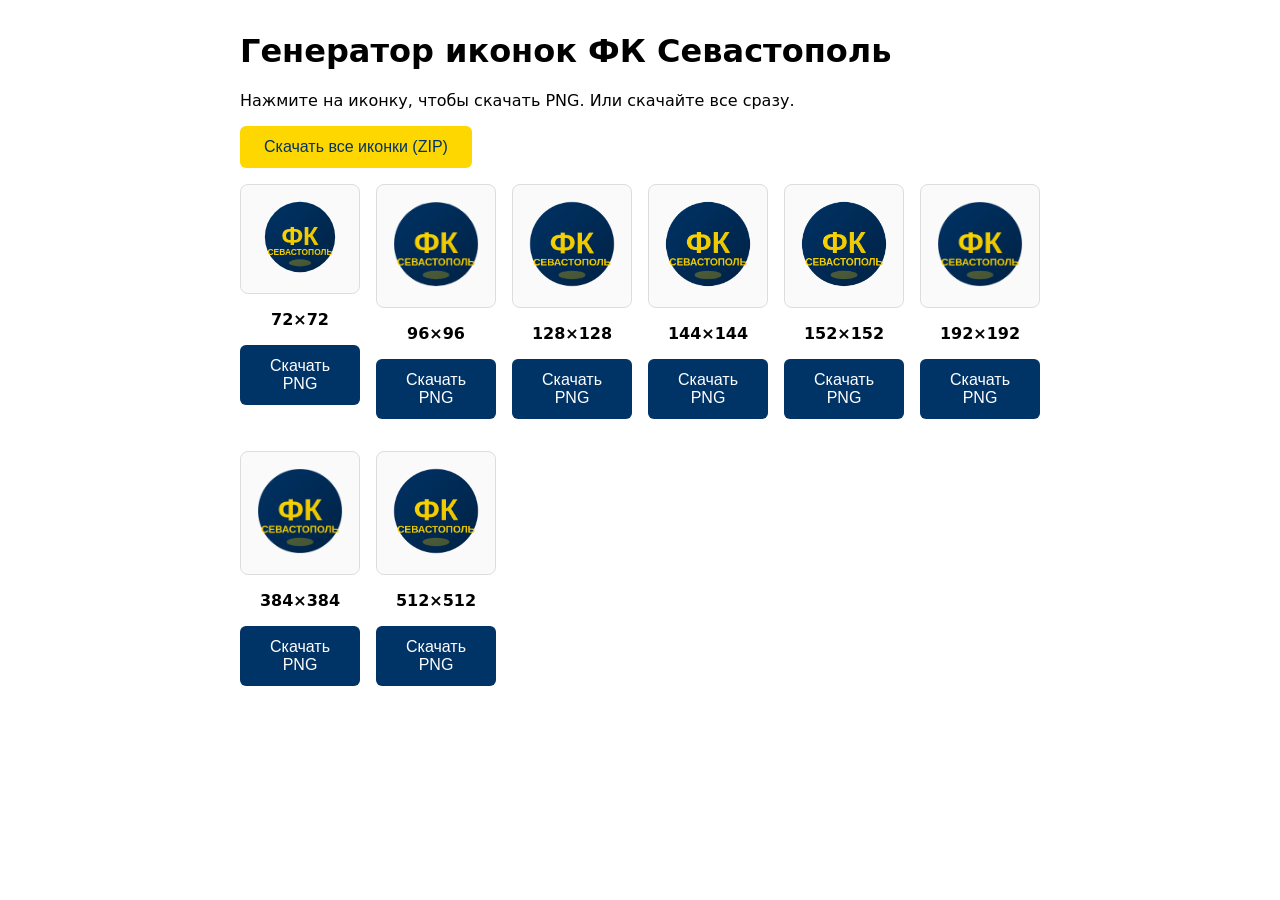
<file: generate-icons.html>
<!DOCTYPE html>
<html lang="ru">
<head>
    <meta charset="UTF-8">
    <title>Icon Generator - ФК Севастополь</title>
    <style>
        body { font-family: system-ui; max-width: 800px; margin: 2rem auto; padding: 0 1rem; }
        .icon-preview { border: 1px solid #ddd; border-radius: 8px; padding: 1rem; margin: 1rem 0; background: #fafafa; }
        .icon-preview img { max-width: 100%; height: auto; border-radius: 4px; }
        .sizes { display: grid; grid-template-columns: repeat(auto-fill, minmax(120px, 1fr)); gap: 1rem; }
        .size-item { text-align: center; }
        button { background: #003366; color: white; border: none; padding: 0.75rem 1.5rem; border-radius: 6px; cursor: pointer; font-size: 1rem; }
        button:hover { background: #002244; }
        .download-all { background: #FFD700; color: #003366; }
        .download-all:hover { background: #E6C200; }
    </style>
</head>
<body>
    <h1>Генератор иконок ФК Севастополь</h1>
    <p>Нажмите на иконку, чтобы скачать PNG. Или скачайте все сразу.</p>
    <button class="download-all" onclick="downloadAll()">Скачать все иконки (ZIP)</button>
    <div class="sizes" id="icons"></div>

    <script>
        const sizes = [72, 96, 128, 144, 152, 192, 384, 512];
        const svgContent = document.getElementById('source-svg')?.outerHTML || `
<svg xmlns="http://www.w3.org/2000/svg" viewBox="0 0 512 512" id="source-svg">
  <defs>
    <linearGradient id="bg" x1="0%" y1="0%" x2="100%" y2="100%">
      <stop offset="0%" style="stop-color:#003366"/>
      <stop offset="100%" style="stop-color:#002244"/>
    </linearGradient>
    <linearGradient id="gold" x1="0%" y1="0%" x2="100%" y2="100%">
      <stop offset="0%" style="stop-color:#FFD700"/>
      <stop offset="100%" style="stop-color:#E6C200"/>
    </linearGradient>
  </defs>
  <circle cx="256" cy="256" r="250" fill="url(#bg)"/>
  <text x="256" y="310" font-family="Russo One, Arial Black, sans-serif" font-size="180" fill="url(#gold)" text-anchor="middle" font-weight="700">ФК</text>
  <text x="256" y="385" font-family="Russo One, Arial Black, sans-serif" font-size="60" fill="url(#gold)" text-anchor="middle" font-weight="700">СЕВАСТОПОЛЬ</text>
  <ellipse cx="256" cy="440" rx="80" ry="25" fill="url(#gold)" opacity="0.3"/>
</svg>`;

        const container = document.getElementById('icons');

        sizes.forEach(size => {
            const div = document.createElement('div');
            div.className = 'size-item';
            div.innerHTML = `
                <div class="icon-preview">
                    <img src="" alt="${size}x${size}" id="icon-${size}">
                </div>
                <p><strong>${size}×${size}</strong></p>
                <button onclick="downloadIcon(${size})">Скачать PNG</button>
            `;
            container.appendChild(div);
            generateIcon(size);
        });

        function generateIcon(size) {
            const canvas = document.createElement('canvas');
            canvas.width = size;
            canvas.height = size;
            const ctx = canvas.getContext('2d');

            const img = new Image();
            img.onload = () => {
                ctx.drawImage(img, 0, 0, size, size);
                const dataUrl = canvas.toDataURL('image/png');
                document.getElementById(`icon-${size}`).src = dataUrl;
                document.getElementById(`icon-${size}`).dataset.url = dataUrl;
            };
            img.src = 'data:image/svg+xml;base64,' + btoa(unescape(encodeURIComponent(svgContent)));
        }

        function downloadIcon(size) {
            const img = document.getElementById(`icon-${size}`);
            if (img.dataset.url) {
                const a = document.createElement('a');
                a.href = img.dataset.url;
                a.download = `icon-${size}.png`;
                a.click();
            }
        }

        async function downloadAll() {
            const JSZip = await import('https://cdn.jsdelivr.net/npm/jszip@3.10.1/+esm');
            const zip = new JSZip.default();

            for (const size of sizes) {
                const img = document.getElementById(`icon-${size}`);
                if (img.dataset.url) {
                    const base64 = img.dataset.url.split(',')[1];
                    zip.file(`icon-${size}.png`, base64, { base64: true });
                }
            }

            const content = await zip.generateAsync({ type: 'blob' });
            const a = document.createElement('a');
            a.href = URL.createObjectURL(content);
            a.download = 'fcsevastopol-icons.zip';
            a.click();
        }
    </script>
</body>
</html>
</file>
